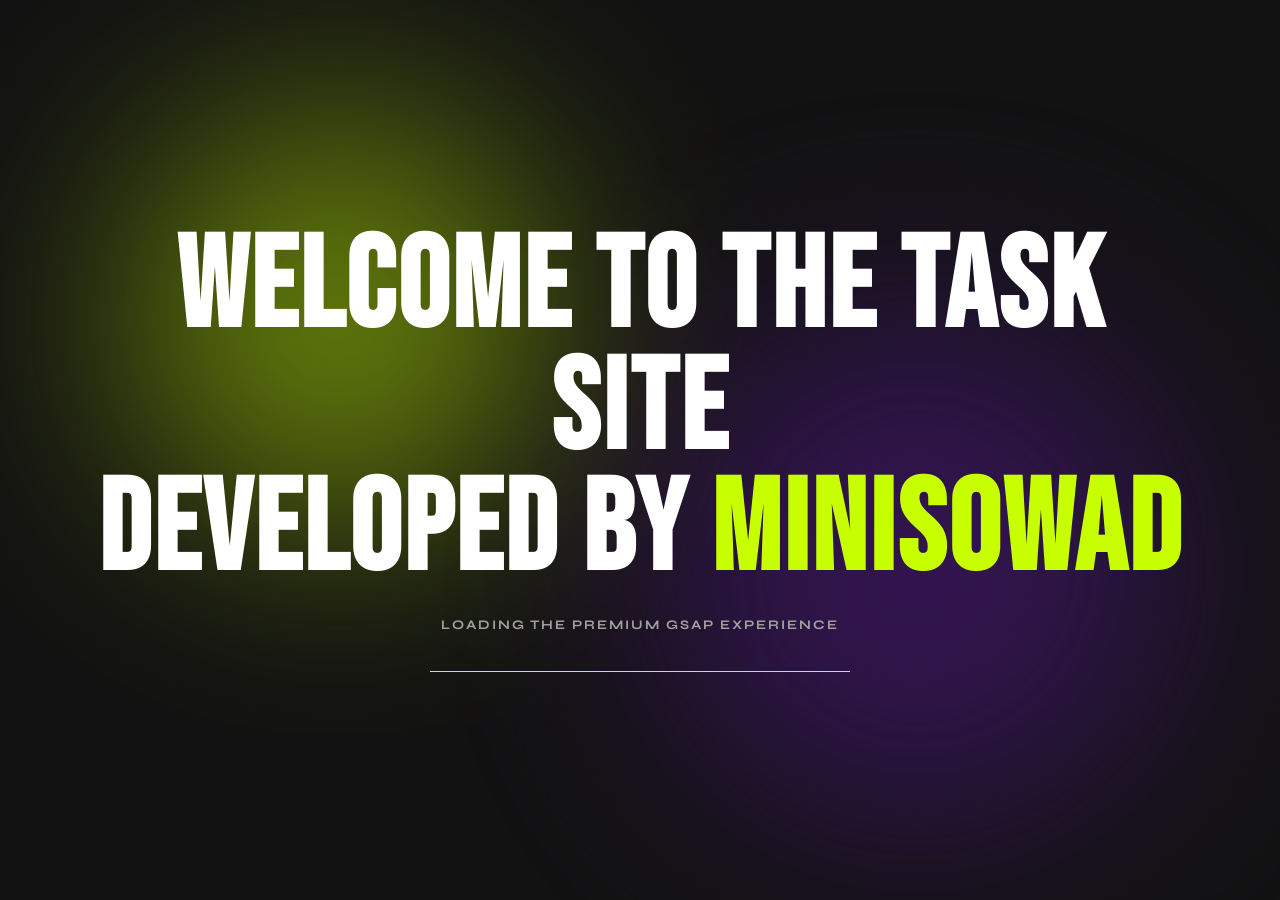
<file: index.html>
<!DOCTYPE html>
<html lang="en">
<head>
<meta charset="UTF-8">
<meta name="viewport" content="width=device-width, initial-scale=1.0">
<link rel="preconnect" href="https://fonts.googleapis.com">
<link href="https://fonts.googleapis.com/css2?family=Bebas+Neue&family=Syne:wght@400;700;800&family=DM+Sans:wght@300;400;700;800&display=swap" rel="stylesheet">
<link rel="stylesheet" href="css/styles.css">
<script src="https://cdnjs.cloudflare.com/ajax/libs/gsap/3.12.5/gsap.min.js" defer></script>
<script src="js/welcome.js" defer></script>
<title>Welcome | miniSOWAD Task Site</title>
</head>
<body>
  <main class="welcome-page">
    <div class="welcome-content">
      <h1 class="welcome-title">Welcome to the task site<br>developed by <span>miniSOWAD</span></h1>
      <p class="welcome-subtitle">Loading the premium GSAP experience</p>
      <div class="loading-line"><span></span></div>
    </div>
  </main>
</body>
</html>
</file>
<file: css/styles.css>
*, *::before, *::after { box-sizing: border-box; margin: 0; padding: 0; }

  :root {
    --bg: #121212;
    --text: #ffffff;
    --muted: #a0a0a0;
  }

  body {
    background: var(--bg);
    color: var(--text);
    font-family: 'DM Sans', sans-serif;
    overflow-x: hidden;
    cursor: none;
  }

  /* --- Custom Cursor --- */
  .cursor-dot {
    position: fixed;
    top: 0; left: 0;
    width: 6px; height: 6px;
    background: #fff;
    border-radius: 50%;
    pointer-events: none;
    z-index: 9999;
    transform: translate(-50%, -50%);
  }

  .cursor-ring {
    position: fixed;
    top: 0; left: 0;
    width: 36px; height: 36px;
    border: 1px solid rgba(255,255,255,0.4);
    border-radius: 50%;
    pointer-events: none;
    z-index: 9998;
    transform: translate(-50%, -50%);
  }

  /* --- Spacer Sections to allow page scrolling --- */
  .spacer {
    height: 40vh;
    display: flex;
    align-items: center;
    justify-content: center;
    font-family: 'Syne', sans-serif;
    color: var(--muted);
    text-transform: uppercase;
    letter-spacing: 2px;
  }

  /* --- Headers --- */
  .featured-section {
    position: relative;
    padding: 80px 0;
    width: 100vw;
    overflow: hidden; 
  }

  .section-header {
    text-align: center;
    margin-bottom: 50px;
    position: relative;
    z-index: 10;
  }

  .section-title {
    font-family: 'Bebas Neue', 'Impact', sans-serif;
    font-size: clamp(3.5rem, 5vw, 5.5rem);
    letter-spacing: 2px;
    line-height: 1;
    text-transform: uppercase;
  }

  .section-eyebrow {
    display: flex;
    align-items: center;
    justify-content: center;
    gap: 12px;
    margin-top: 15px;
    font-size: 0.75rem;
    color: var(--muted);
    letter-spacing: 1px;
    text-transform: uppercase;
  }

  .eyebrow-line {
    width: 60px;
    height: 1px;
    background: #333;
  }

  /* --- Dynamic Carousel Container --- */
  .carousel-container {
    position: relative;
    width: 100vw;
    height: 50vh;
    min-height: 440px;
    display: flex;
    justify-content: center;
    align-items: center;
  }

  /* --- Base Card Styles --- */
  .card {
    position: absolute;
    width: 34vw; 
    min-width: 360px;
    max-width: 740px;
    height: 100%;
    cursor: none; 
    opacity: 0;
    visibility: hidden;
  }

  .card-img-wrapper {
    position: absolute;
    top: 0; left: 0;
    width: 100%;
    height: 100%;
    background: #1a1a1a;
    border-radius: 15px;
    overflow: hidden;
  }

  .card-img-wrapper img {
    width: 100%;
    height: 100%;
    object-fit: cover;
    transition: transform 0.6s cubic-bezier(0.23, 1, 0.32, 1);
  }

  .card:hover .card-img-wrapper img {
    transform: scale(1.06);
  }

  /* --- Text Sitting in the Triangle Voids --- */
  .left-content {
    position: absolute;
    bottom: 20px;
    left: 15%;
    z-index: 10;
    opacity: 0; 
  }
  .left-subtitle {
    font-size: 0.7rem;
    color: var(--muted);
    margin-bottom: 6px;
    display: flex;
    align-items: center;
    gap: 6px;
  }
  .left-subtitle .dot {
    width: 4px; height: 4px; background: #c8ff00; border-radius: 50%;
  }
  .left-title {
    font-size: 1.2rem;
    font-weight: 800;
    line-height: 1.2;
    white-space: nowrap; /* Prevents awkward wrapping */
  }

  .right-content {
    position: absolute;
    bottom: 20px;
    right: 15%; /* Safely inside the card */
    display: flex;
    flex-direction: column;
    align-items: flex-end;
    gap: 12px;
    z-index: 10;
    opacity: 0; 
  }
  .right-pagination {
    font-family: 'Bebas Neue', sans-serif;
    font-size: 1.8rem;
    line-height: 1;
    color: var(--text);
  }
  .right-pagination span {
    font-family: 'DM Sans', sans-serif;
    font-size: 0.9rem;
    color: var(--muted);
  }
  .right-tags {
    display: flex;
    gap: 8px;
  }
  .tag {
    padding: 6px 14px;
    border: 1px solid rgba(255,255,255,0.15);
    border-radius: 50px;
    font-size: 0.65rem;
    color: var(--muted);
    white-space: nowrap;
  }

  /*section 2*******************************************/
  /* ── Section 2: Brand Solution ─────────────────────────────────── */
  /* ── Section 2 Layout & Styling ─────────────────────────────────── */
  .brand-solution {
    position: relative;
    padding: 100px 5vw;
    width: 100vw;
    background: #121212;
    color: #ffffff;
    font-family: 'DM Sans', sans-serif;
  }

  /* --- Header Row --- */
  .solution-header {
    display: flex;
    justify-content: space-between;
    align-items: center;
    margin-bottom: 60px;
  }

  .eyebrow-text {
    font-size: 0.85rem;
    font-weight: 700;
    letter-spacing: 1px;
    text-transform: uppercase;
  }

  .eyebrow-accent-line {
    width: 350px;
    height: 0.01cap;
    background: #c8ff00; 
  }

  /* --- New Top Line & Eyebrow Layout --- */
  .top-line-container {
    display: flex;
    align-items: flex-end; /* Aligns the green line and grey line at the bottom */
    width: 100%;
    margin-bottom: 30px;
  }

  .eyebrow-wrapper {
    display: flex;
    flex-direction: column;
    gap: 8px;
    padding-right: 15px; /* Tiny gap before the grey line starts */
  }

  .eyebrow-accent-line {
    width: 290px; /* Perfectly matches the width of "WHAT WE OFFER" */
    height: 1px;
    background: #c8ff00; 
    transform-origin: left center;
  }

  .long-faint-line {
    flex: 1; /* Stretches across the rest of the screen */
    height: 1px;
    background: rgba(255, 255, 255, 0.15);
    margin-bottom: 0px;
    margin-left: -14px; /* Visually aligns it with the 2px green line */
    transform-origin: left center;
  }

  /* --- New Main Title & Button Layout --- */
  .solution-header-main {
    display: flex;
    justify-content: space-between; /* Puts Title on left, Button on right */
    align-items: center;
    margin-bottom: 60px;
    padding-left: 140px; /* Small padding to prevent flush left on mobile */
  }

  .header-title {
    font-family: 'Bebas Neue', 'Impact', sans-serif;
    font-size: clamp(3rem, 5vw, 5rem);
    letter-spacing: 2.5px;
    text-transform: uppercase;
    margin: 0;
  }

  /* --- Buttons --- */
  .btn-solid-green {
    display: flex;
    align-items: center;
    gap: 10px;
    background: #c8ff00;
    color: #121212;
    border: none;
    padding: 6px 6px 6px 20px;
    border-radius: 50px;
    font-family: 'DM Sans', sans-serif;
    font-weight: 700;
    font-size: 0.85rem;
    cursor: pointer;
    text-decoration: none;
  }

  .icon-circle-white {
    display: flex;
    justify-content: center;
    align-items: center;
    width: 32px;
    height: 32px;
    background: #ffffff;
    border-radius: 50%;
    font-weight: bold;
  }

  /* Bottom CTA Group */
  .cta-group {
    display: flex;
    align-items: center;
    gap: 10px;
  }

  .btn-dark-pill {
    background: transparent;
    color: #ffffff;
    border: 1px solid rgba(255, 255, 255, 0.3);
    padding: 10px 24px;
    border-radius: 50px;
    font-weight: 700;
    font-size: 0.85rem;
    cursor: pointer;
    text-decoration: none;
  }

  .btn-icon-green {
    display: flex;
    justify-content: center;
    align-items: center;
    width: 40px;
    height: 40px;
    background: #c8ff00;
    color: #121212;
    border: none;
    border-radius: 50%;
    font-weight: bold;
    font-size: 1.2rem;
    cursor: pointer;
    text-decoration: none;
  }

  .pulse-icon {
    animation: pulseGreen 2s infinite;
  }
  @keyframes pulseGreen {
    0% { box-shadow: 0 0 0 0 rgba(200, 255, 0, 0.5); }
    70% { box-shadow: 0 0 0 12px rgba(200, 255, 0, 0); }
    100% { box-shadow: 0 0 0 0 rgba(200, 255, 0, 0); }
  }

  /* --- Main Content Split --- */
  .solution-content {
    display: flex;
    justify-content: space-between;
    gap: 40px;
  }

  /* Left Column */
  .solution-left {
    display: flex;
    align-items: center; /* Centers image with the text block next to it */
    gap: 40px; /* Space between image and the meta block */
    width: 60%; 
  }

  .main-image-wrapper {
    width: 35vw;       /* Takes up 35% of the screen width */
    max-width: 550px;  /* But stops growing at 550px */
    aspect-ratio: 1/1; /* Automatically keeps it a perfect square! */
    flex-shrink: 0; 
    border-radius: 20px;
    overflow: hidden;
    clip-path: polygon(0 100%, 100% 100%, 100% 100%, 0 100%);
  }

  .main-image {
    width: 100%;
    height: 100%;
    object-fit: cover;
  }

  /* NEW: Stacks the pagination and tags vertically */
  .left-meta-block {
    display: flex;
    flex-direction: column;
    gap: 50px; /* Large space between 04/01 and tags */
  }

  .solution-pagination {
    font-family: 'Bebas Neue', sans-serif;
    display: flex;
    align-items: baseline;
    margin-bottom: -80px;
  }

  .big-num { font-size: 3.5rem; line-height: 1; }
  .small-num { font-size: 1rem; font-family: 'DM Sans', sans-serif; color: #a0a0a0; margin-left: 5px; }

  /* Right Column */
  .solution-right {
    width: 40%; /* Right side is narrower now */
    display: flex;
    flex-direction: column;
    justify-content: space-between;
  }

  .right-text-block {
    display: flex;
    flex-direction: column;
    align-items: flex-end; 
    text-align: right;
    margin-bottom: 20px; /* REDUCED to pull small images closer to text */
  }

  .content-heading {
    font-family: 'Bebas Neue', sans-serif;
    font-size: clamp(2.5rem, 4vw, 4rem);
    line-height: 1.1;
    letter-spacing: 1px;
    margin-bottom: 20px;
  }
  
  .word-wrap, .char-wrap { display: inline-block; overflow: hidden; vertical-align: top; }
  .word, .char { display: inline-block;}

  .content-desc {
    font-size: 0.95rem;
    color: #a0a0a0;
    line-height: 1.6;
    max-width: 90%; 
  }

  /* Bottom Right Split */
  .right-bottom-block {
    display: flex;
    justify-content: flex-end; /* Pushes small images strictly to the right edge */
    align-items: flex-end;
  }

  /* Tags moved to left, keeping CSS the same */
  .tags-and-cta {
    display: flex;
    flex-direction: column;
    gap: 30px;
    margin-top: 300px;
  }

  .tags-grid {
    display: flex;
    flex-wrap: wrap;
    gap: 10px;
    max-width: 350px;
  }

  .pill-tag {
    padding: 8px 18px;
    border-radius: 50px;
    border: 1px solid rgba(255,255,255,0.15);
    font-size: 0.75rem;
    color: #cccccc;
    background: transparent;
  }

  .small-images-wrapper {
    display: flex;
    gap: 15px;
  }

  .sub-image-wrapper {
    width: 180px; /* Larger images as requested */
    height: 180px;
    border-radius: 12px;
    overflow: hidden;
  }

  .sub-image-wrapper img {
    width: 100%;
    height: 100%;
    object-fit: cover;
  }

  /* ── Section 3: Call To Action ─────────────────────────────────── */
  /* ── Section 3: Call To Action ─────────────────────────────────── */
  /* ── Section 3: Call To Action ─────────────────────────────────── */
  /* ── Section 3: Call To Action ─────────────────────────────────── */
  .cta-section {
    position: relative;
    padding: 150px 5vw;
    width: 100vw;
    min-height: 80vh;
    background: #121212;
    color: #ffffff;
    display: flex;
    justify-content: center;
    align-items: center;
    overflow: hidden;
    /* Initial state for GSAP Blur reveal */
    filter: blur(0px);
    opacity: 1;
    will-change: filter, opacity;
  }

  /* --- Background Glows --- */
  .glow-blob {
    position: absolute;
    border-radius: 50%;
    filter: blur(100px);
    opacity: 0.4;
    z-index: 0;
    pointer-events: none;
    will-change: transform;
  }

  .glow-red {
    background: #d62828; /* Deep red */
    width: 400px;
    height: 400px;
    top: 30%;
    left: 10%;
  }

  .glow-purple {
    background: #5a189a; /* Deep purple */
    width: 500px;
    height: 500px;
    bottom: 10%;
    right: 5%;
  }

  /* --- Floating Images --- */
  .floating-img {
    position: absolute;
    border-radius: 16px;
    z-index: 2;
    will-change: transform, opacity;
    transform-origin: center center;
    /* Removed overflow: hidden so the glow can bleed out */
    /* Removed the black box-shadow */
  }

  /* The crisp, top image */
  .floating-img .main-img {
    width: 100%;
    height: 100%;
    object-fit: cover;
    border-radius: 16px; 
    position: relative;
    z-index: 2; 
  }

  /* The colored, blurred reflection behind it */
  .floating-img .reflect {
    position: absolute;
    top: -25px; /* Pushes the reflection slightly downwards */
    right: -35px; /* Pushes the reflection slightly to the right */
    width: 150%;
    height: 150%;
    object-fit: cover;
    border-radius: 16px;
    filter: blur(25px); /* Creates the soft colored glow */
    opacity: 0.85; /* Adjust this to make the glow brighter or softer */
    z-index: 1; /* Puts it behind the main image */
    transform: scale(0.95); /* Makes the glow slightly smaller than the main image */
  }

  /* Specific positions matching the screenshot */
  .float-1 { top: 20%; left: 8%; width: 130px; height: 130px; }
  .float-2 { bottom: 15%; left: 22%; width: 220px; height: 150px; }
  .float-3 { top: 25%; right: 8%; width: 120px; height: 120px; }
  .float-4 { bottom: 20%; right: 18%; width: 160px; height: 160px; }
  /* --- Centered Content --- */
  .cta-content-wrapper {
    position: relative;
    z-index: 5;
    display: flex;
    flex-direction: column;
    align-items: center;
    text-align: center;
    max-width: 900px;
  }

  /* Eyebrow */
  /* --- The Fixed Top Eyebrow & Line --- */
  .cta-top-divider {
    width: 100vw;
    margin-left: calc(-50vw + 50%); /* Magic trick to make it span the entire screen! */
    display: flex;
    justify-content: center;
    border-bottom: 1px solid rgba(255, 255, 255, 0.15); /* The faint long grey line */
    margin-bottom: 40px; /* Space between the line and the big heading */
  }

  .cta-eyebrow-wrapper {
    display: flex;
    flex-direction: column;
    align-items: center;
    gap: 10px;
    transform: translateY(1px); /* Pulls the green line exactly down onto the grey line */
  }

  .cta-eyebrow {
    font-family: 'DM Sans', sans-serif;
    font-size: 0.85rem;
    font-weight: 700;
    letter-spacing: 1px;
    text-transform: uppercase;
  }

  .cta-green-line {
    width: 100%; /* Perfectly matches the width of the text */
    height: 2px;
    background: #c8ff00;
  }

  /* Main Heading */
  .cta-heading {
    font-family: 'Bebas Neue', 'Impact', sans-serif;
    font-size: clamp(4rem, 7vw, 7.5rem);
    line-height: 1;
    letter-spacing: 2px;
    margin-bottom: 35px;
    text-transform: uppercase;
  }

  /* GSAP Text Splitting classes */
  .word-wrap-cta { 
    display: inline-block; 
    overflow: hidden; 
    vertical-align: top; 
  }
  .word-cta { 
    display: inline-block; 
    transform: translateY(110%);
    will-change: transform;
  }

  /* Contact Info */
  .cta-contact-info {
    font-family: 'DM Sans', sans-serif;
    font-size: 0.95rem;
    font-weight: 700;
    letter-spacing: 2px;
    display: flex;
    gap: 30px;
    margin-bottom: 40px;
  }

  /* --- Fixed Button Spacing --- */
  .cta-btn-wrapper {
    display: flex;
    align-items: center;
    gap: 8px; /* FIXED: Reduced from 15px to bring them perfectly close */
  }

  .btn-green-pill {
    background: #c8ff00;
    color: #121212;
    border: none;
    padding: 12px 28px; /* Slightly tightened padding to look sharper */
    border-radius: 50px;
    font-family: 'DM Sans', sans-serif;
    font-weight: 800;
    font-size: 0.95rem;
    cursor: none;
    transition: transform 0.3s ease;
    will-change: transform, box-shadow;
    text-decoration: none;
  }

  .btn-white-circle {
    display: flex;
    justify-content: center;
    align-items: center;
    width: 42px; /* Tweak to match screenshot proportions */
    height: 42px;
    background: #ffffff;
    color: #121212;
    border: none;
    border-radius: 50%;
    font-weight: bold;
    font-size: 1.1rem;
    cursor: none;
    transition: transform 0.3s ease;
    will-change: transform, box-shadow;
    text-decoration: none;
  }

  .btn-green-pill:hover, .btn-white-circle:hover {
    transform: scale(1.08);
  }


/* ── Shared Site Shell / Premium Line Navbar ───────────────────── */
html { scroll-behavior: smooth; }

.site-navbar {
  position: fixed;
  top: 0;
  left: 0;
  width: 100%;
  z-index: 9990;
  padding: 22px 4.2vw 20px;
  background: rgba(18, 18, 18, 0.86);
  backdrop-filter: blur(18px);
  border-bottom: 1px solid rgba(255,255,255,0.08);
}

.nav-logo {
  display: inline-block;
  font-family: 'Bebas Neue', 'Impact', sans-serif;
  font-size: 1.7rem;
  line-height: 1;
  letter-spacing: 2px;
  color: #fff;
  text-decoration: none;
  cursor: none;
}

.nav-logo span { color: #c8ff00; }

/* This is the navbar version of the marked WHAT WE OFFER line */
.nav-line-row {
  display: flex;
  align-items: flex-end;
  gap: 0;
  width: 100%;
  margin-top: 42px;
}

.nav-links {
  display: flex;
  align-items: flex-end;
  gap: 34px;
  flex: 0 0 auto;
  padding-right: 18px;
}

.nav-link {
  position: relative;
  display: inline-flex;
  align-items: center;
  min-height: 28px;
  padding-bottom: 12px;
  color: #a0a0a0;
  text-decoration: none;
  font-family: 'Syne', sans-serif;
  font-size: 0.72rem;
  font-weight: 800;
  line-height: 1;
  letter-spacing: 1.3px;
  text-transform: uppercase;
  cursor: none;
  transition: color 0.25s ease;
  white-space: nowrap;
}

.nav-link::after {
  content: "";
  position: absolute;
  left: 0;
  bottom: 0;
  width: 100%;
  height: 2px;
  background: #c8ff00;
  transform: scaleX(0);
  transform-origin: left center;
  transition: transform 0.35s cubic-bezier(0.23, 1, 0.32, 1);
}

.nav-link:hover,
.nav-link.active {
  color: #ffffff;
}

.nav-link:hover::after,
.nav-link.active::after {
  transform: scaleX(1);
}

.nav-faint-line {
  flex: 1;
  height: 1px;
  margin-bottom: 0.5px;
  background: rgba(255, 255, 255, 0.15);
}

.page-main {
  padding-top: 150px;
  min-height: 100vh;
  background: #121212;
}

.page-main .featured-section,
.page-main .brand-solution,
.page-main .cta-section {
  min-height: calc(100vh - 150px);
}

.page-main .featured-section {
  display: flex;
  flex-direction: column;
  justify-content: center;
}

/* ── Welcome Page ─────────────────────────────────── */
.welcome-page {
  min-height: 100vh;
  width: 100%;
  display: flex;
  align-items: center;
  justify-content: center;
  position: relative;
  overflow: hidden;
  background: #121212;
}

.welcome-page::before,
.welcome-page::after {
  content: "";
  position: absolute;
  border-radius: 999px;
  filter: blur(110px);
  opacity: 0.45;
  pointer-events: none;
}

.welcome-page::before {
  width: 420px;
  height: 420px;
  background: #c8ff00;
  top: 12%;
  left: 10%;
}

.welcome-page::after {
  width: 520px;
  height: 520px;
  background: #5a189a;
  bottom: 8%;
  right: 8%;
}

.welcome-content {
  position: relative;
  z-index: 2;
  text-align: center;
  padding: 0 5vw;
}

.welcome-title {
  opacity: 0;
  filter: blur(14px);
  transform: translateY(80px);
  font-family: 'Bebas Neue', 'Impact', sans-serif;
  font-size: clamp(4rem, 10vw, 11rem);
  line-height: 0.95;
  letter-spacing: 3px;
  text-transform: uppercase;
  max-width: 1100px;
}

.welcome-title span { color: #c8ff00; }

.welcome-subtitle {
  opacity: 0;
  transform: translateY(22px);
  margin-top: 24px;
  color: #a0a0a0;
  font-family: 'Syne', sans-serif;
  font-size: 0.82rem;
  font-weight: 700;
  letter-spacing: 2px;
  text-transform: uppercase;
}

.loading-line {
  width: min(420px, 70vw);
  height: 1px;
  margin: 38px auto 0;
  background: rgba(255,255,255,0.14);
  overflow: hidden;
}

.loading-line span {
  display: block;
  width: 100%;
  height: 100%;
  background: #c8ff00;
  transform-origin: left center;
  transform: scaleX(0);
  animation: welcomeLoad 2s ease forwards;
}

@keyframes welcomeLoad {
  to { transform: scaleX(1); }
}


/* Direct-home welcome overlay fallback */
.instant-welcome-overlay {
  position: fixed;
  inset: 0;
  z-index: 99999;
  min-height: 100vh;
  width: 100%;
  display: flex;
  align-items: center;
  justify-content: center;
  background: #121212;
  overflow: hidden;
}

.instant-welcome-overlay::before,
.instant-welcome-overlay::after {
  content: "";
  position: absolute;
  border-radius: 999px;
  filter: blur(110px);
  opacity: 0.45;
  pointer-events: none;
}

.instant-welcome-overlay::before {
  width: 420px;
  height: 420px;
  background: #c8ff00;
  top: 12%;
  left: 10%;
}

.instant-welcome-overlay::after {
  width: 520px;
  height: 520px;
  background: #5a189a;
  bottom: 8%;
  right: 8%;
}

body.welcome-lock {
  overflow: hidden;
}

@media (max-width: 860px) {
  .site-navbar {
    padding: 18px 4.5vw 18px;
  }

  .nav-line-row {
    margin-top: 30px;
  }

  .nav-links {
    max-width: 100%;
    overflow-x: auto;
    gap: 26px;
    padding-right: 16px;
    padding-bottom: 4px;
  }

  .nav-faint-line {
    min-width: 80px;
  }

  .nav-link {
    flex: 0 0 auto;
    font-size: 0.65rem;
  }

  .page-main {
    padding-top: 138px;
  }

  .solution-header-main {
    padding-left: 0;
    gap: 20px;
    align-items: flex-start;
    flex-direction: column;
  }

  .solution-content,
  .solution-left {
    flex-direction: column;
    width: 100%;
  }

  .solution-right {
    width: 100%;
  }

  .main-image-wrapper {
    width: 90vw;
  }

  .tags-and-cta {
    margin-top: 60px;
  }

  .right-text-block {
    align-items: flex-start;
    text-align: left;
  }

  .right-bottom-block {
    justify-content: flex-start;
  }

  .cta-contact-info {
    flex-direction: column;
    gap: 12px;
    font-size: 0.78rem;
  }

  .floating-img {
    opacity: 0.65;
  }
}

/* ── Single Page Scroll Spy Navbar Override ───────────────────── */
.spy-navbar {
  padding: 22px 4.2vw 18px;
  background: rgba(18, 18, 18, 0.78);
  backdrop-filter: blur(18px);
  border-bottom: none;
}

.spy-navbar .nav-logo {
  font-size: 1.7rem;
}

.spy-line-row {
  margin-top: 38px;
}

.nav-current {
  min-width: max-content;
  padding-right: 18px;
  color: #ffffff;
  pointer-events: auto;
}

.nav-current::after {
  transform: scaleX(1);
}

.single-page-main {
  padding-top: 128px;
}

.single-page-main .snap-section {
  min-height: 100vh;
  scroll-margin-top: 130px;
}

.single-page-main .brand-solution {
  padding-top: 90px;
}

.single-page-main .brand-solution .solution-header-main {
  margin-bottom: 80px;
}

.single-page-main .featured-section {
  min-height: calc(100vh - 128px);
  display: flex;
  flex-direction: column;
  justify-content: center;
}

@media (max-width: 860px) {
  .spy-navbar {
    padding: 18px 4.5vw 16px;
  }

  .spy-line-row {
    margin-top: 28px;
  }

  .single-page-main {
    padding-top: 118px;
  }

  .single-page-main .snap-section {
    scroll-margin-top: 120px;
  }

  .nav-current {
    font-size: 0.68rem;
    max-width: 75vw;
    overflow: hidden;
    text-overflow: ellipsis;
  }
}

/* ── FINAL: Three-Part Scroll Spy Navbar ─────────────────────
   Left slot = HOME, Center slot = WHAT WE OFFER, Right slot = START PROJECT.
   Only the current section label is visible; the row stays as one clean navbar. */
.spy-navbar {
  padding: 22px 4.2vw 18px;
  background: rgba(18, 18, 18, 0.82);
  backdrop-filter: blur(18px);
  border-bottom: none;
}

.spy-navbar .nav-logo {
  font-size: 1.7rem;
}

.spy-zone-row {
  position: relative;
  display: grid;
  grid-template-columns: repeat(3, 1fr);
  align-items: end;
  width: 100%;
  margin-top: 38px;
  border-bottom: 1px solid rgba(255, 255, 255, 0.15);
}

.spy-zone {
  position: relative;
  display: inline-flex;
  align-items: center;
  width: max-content;
  min-height: 28px;
  padding-bottom: 12px;
  color: #ffffff;
  text-decoration: none;
  font-family: 'Syne', sans-serif;
  font-size: 0.72rem;
  font-weight: 800;
  line-height: 1;
  letter-spacing: 1.3px;
  text-transform: uppercase;
  white-space: nowrap;
  cursor: none;
  opacity: 0;
  pointer-events: none;
  transform: translateY(8px);
  transition: opacity 0.28s ease, transform 0.28s ease;
}

.spy-zone::after {
  content: "";
  position: absolute;
  left: 0;
  bottom: -1px;
  width: 100%;
  height: 2px;
  background: #c8ff00;
  transform: scaleX(0);
  transform-origin: left center;
  transition: transform 0.35s cubic-bezier(0.23, 1, 0.32, 1);
}

.spy-zone-left { justify-self: start; }
.spy-zone-center { justify-self: center; }
.spy-zone-right { justify-self: end; }

.spy-zone.active {
  opacity: 1;
  pointer-events: auto;
  transform: translateY(0);
}

.spy-zone.active::after {
  transform: scaleX(1);
}

/* Remove the duplicate internal CTA label line. The navbar now owns section labels. */
.cta-top-divider {
  display: none !important;
}

/* Keep the CTA vertically balanced after removing its inner eyebrow line. */
.cta-heading {
  margin-top: 0;
}

@media (max-width: 860px) {
  .spy-navbar {
    padding: 18px 4.5vw 16px;
  }

  .spy-zone-row {
    margin-top: 28px;
    grid-template-columns: 1fr 1fr 1fr;
  }

  .spy-zone {
    font-size: 0.6rem;
    letter-spacing: 0.9px;
    max-width: 32vw;
    overflow: hidden;
    text-overflow: ellipsis;
  }
}

/* ── FINAL PATCH: clean one-name-only scroll spy behavior ───────── */
.spy-zone {
  visibility: hidden;
}

.spy-zone.active {
  visibility: visible;
}

/* The section labels now belong only to the fixed navbar. */
.cta-top-divider,
.top-line-container {
  display: none !important;
}


/* ── Floating Book Link Button ─────────────────────────────────── */
.floating-book-button {
  position: fixed;
  right: 2rem;
  bottom: 2rem;
  width: 66px;
  height: 66px;
  z-index: 1000;
  display: flex;
  align-items: center;
  justify-content: center;
  cursor: none;
  text-decoration: none;
  opacity: 0;
  transform: translateY(80px) scale(0.95);
}

.floating-github-button {
  position: fixed;
  right: 2rem;
  bottom: 7.5rem; /* Positioned above the book button */
  width: 66px;
  height: 66px;
  z-index: 1000;
  display: flex;
  align-items: center;
  justify-content: center;
  cursor: none;
  text-decoration: none;
  opacity: 0;
  transform: translateY(80px) scale(0.95);
}

.book-button-glow {
  position: absolute;
  inset: -7px;
  border-radius: 999px;
  background: linear-gradient(135deg, #dfff7a, #c8ff00, #7dff6a);
  filter: blur(18px);
  opacity: 0.42;
  animation: bookGlowPulse 2.5s ease-in-out infinite;
}

.book-button-core {
  position: relative;
  width: 100%;
  height: 100%;
  border-radius: 999px;
  display: flex;
  align-items: center;
  justify-content: center;
  overflow: hidden;
  color: #101010;
  background: linear-gradient(135deg, #f3ffd1 0%, #c8ff00 48%, #7dff6a 100%);
  box-shadow: 0 18px 45px rgba(200, 255, 0, 0.34), inset 0 1px 0 rgba(255, 255, 255, 0.55);
  animation: bookCoreFloat 2.2s ease-in-out infinite;
}

.book-button-icon {
  position: relative;
  z-index: 3;
  display: flex;
  align-items: center;
  justify-content: center;
  width: 30px;
  height: 30px;
  animation: bookIconDrift 2s ease-in-out infinite;
}

.book-button-icon svg {
  width: 30px;
  height: 30px;
  fill: none;
  stroke: currentColor;
  stroke-width: 1.8;
  stroke-linecap: round;
  stroke-linejoin: round;
}

.book-button-wave {
  position: absolute;
  inset: 0;
  z-index: 2;
  opacity: 0.5;
  pointer-events: none;
}

.book-button-wave svg {
  position: absolute;
  left: 0;
  bottom: -5px;
  width: 100%;
  height: 100%;
}

.book-button-wave path {
  fill: rgba(255, 255, 255, 0.22);
}

.book-button-tooltip {
  position: absolute;
  right: 82px;
  bottom: 18px;
  padding: 8px 14px;
  border-radius: 999px;
  border: 1px solid rgba(200, 255, 0, 0.65);
  background: rgba(245, 255, 220, 0.98);
  color: #101010;
  font-family: 'DM Sans', sans-serif;
  font-size: 0.78rem;
  font-weight: 800;
  letter-spacing: 0.2px;
  white-space: nowrap;
  box-shadow: 0 16px 35px rgba(0, 0, 0, 0.3);
  opacity: 0;
  transform: translateY(12px) translateX(8px);
  pointer-events: none;
  transition: opacity 0.28s ease, transform 0.28s ease;
}

.github-button-tooltip {
  position: absolute;
  right: 82px;
  bottom: 18px;
  padding: 8px 14px;
  border-radius: 999px;
  border: 1px solid rgba(200, 255, 0, 0.65);
  background: rgba(245, 255, 220, 0.98);
  color: #101010;
  font-family: 'DM Sans', sans-serif;
  font-size: 0.78rem;
  font-weight: 800;
  letter-spacing: 0.2px;
  white-space: nowrap;
  box-shadow: 0 16px 35px rgba(0, 0, 0, 0.3);
  opacity: 0;
  transform: translateY(12px) translateX(8px);
  pointer-events: none;
  transition: opacity 0.28s ease, transform 0.28s ease;
}

.floating-book-button:hover .book-button-tooltip {
  opacity: 1;
  transform: translateY(-6px) translateX(0);
}

.floating-github-button:hover .github-button-tooltip {
  opacity: 1;
  transform: translateY(-6px) translateX(0);
}

.floating-book-button:hover .book-button-core {
  box-shadow: 0 20px 55px rgba(200, 255, 0, 0.48), 0 0 32px rgba(125, 255, 106, 0.35), inset 0 1px 0 rgba(255, 255, 255, 0.65);
}

.floating-github-button:hover .book-button-core {
  box-shadow: 0 20px 55px rgba(200, 255, 0, 0.48), 0 0 32px rgba(125, 255, 106, 0.35), inset 0 1px 0 rgba(255, 255, 255, 0.65);
}

@keyframes bookGlowPulse {
  0%, 100% { transform: scale(1) rotate(0deg); opacity: 0.38; }
  50% { transform: scale(1.2) rotate(3deg); opacity: 0.62; }
}

@keyframes bookCoreFloat {
  0%, 100% { transform: translateY(0) rotate(0deg); }
  25% { transform: translateY(-2px) rotate(2deg); }
  50% { transform: translateY(0) rotate(-2deg); }
  75% { transform: translateY(2px) rotate(1deg); }
}

@keyframes bookIconDrift {
  0%, 100% { transform: translateY(0) rotate(0deg); }
  25% { transform: translateY(-2px) rotate(2deg); }
  50% { transform: translateY(0) rotate(-2deg); }
  75% { transform: translateY(2px) rotate(0deg); }
}

@media (max-width: 700px) {
  .floating-book-button {
    right: 1.1rem;
    bottom: 1.1rem;
    width: 58px;
    height: 58px;
  }

  .book-button-tooltip {
    display: none;
  }

  .floating-github-button {
    right: 1.1rem;
    bottom: 5.6rem;
    width: 58px;
    height: 58px;
  }

  .github-button-tooltip {
    display: none;
  }
}
</file>
